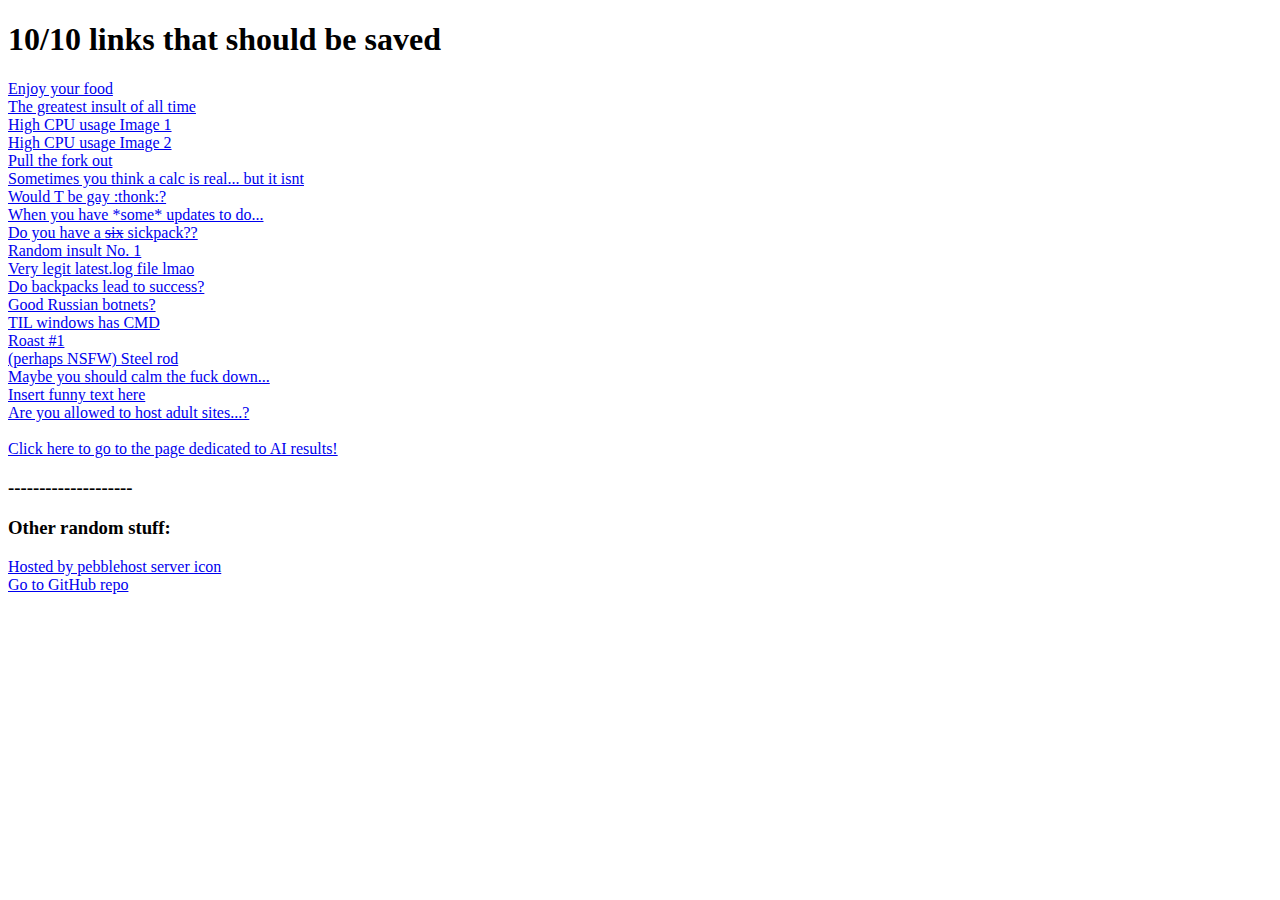
<file: index.html>
<!DOCTYPE html>
<html lang="en">
<head>
    <meta charset="UTF-8">
    <meta name="viewport" content="width=device-width, initial-scale=1.0">
    <meta name="description" content="Has funny quotes... maybe">
    <title>Kaashout's webpage</title>
    <meta content="Kaashout's webpage" property="og:title" />
    <meta content="Has funny quotes... maybe" property="og:description" />

    <meta content="https://img.kaashout.me" property="og:url" />
    <meta content="/saved/T_racist.jpg" property="og:image" />
    <link rel="stylesheet" href="styles.css">

</head>
<body>
    <h1>10/10 links that should be saved</h1>

    <!-- this is abysmal someone please save this atrocity -->
    <a href="/saved/ENJOY_YOUR_FOOD.png">Enjoy your food</a>
    <br>
    <a href="/saved/Greatest_insult_of_all_time.png">The greatest insult of all time</a>
    <br>
    <a href="/saved/High-CPU-1.png">High CPU usage Image 1</a>  
    <br>
    <a href="/saved/High-CPU-2.png">High CPU usage Image 2</a>
    <br>
    <a href="/saved/pull-the-fork.png"> Pull the fork out</a>
    <br>
    <a href="/saved/fake-calc-moment.png"> Sometimes you think a calc is real... but it isnt </a>
    <br>
    <a href="/saved/T_gay.png"> Would T be gay :thonk:? </a>
    <br>
    <a href="/saved/some-updates.png"> When you have *some* updates to do... </a>
    <br>
    <a href="/saved/sickpack.png"> Do you have a <del>six</del> sickpack?? </a>
    <br>
    <a href="/saved/insult-1.png">Random insult No. 1</a>
    <br>
    <a href="/saved/logs.png">Very legit latest.log file lmao</a>
    <br>
    <a href="/saved/T_backpack_success.png">Do backpacks lead to success?</a>
    <br>
    <a href="/saved/good-russian-stuff.png">Good Russian botnets?</a>
    <br>
    <a href="/saved/windows-or-linux.png">TIL windows has CMD</a>
    <br>
    <a href="/saved/roast-1.png">Roast #1</a>
    <br>
    <a href="/saved/NSFW_steel-rod.png">(perhaps NSFW) Steel rod</a>
    <br>
    <a href="/saved/calm-tf-down.png">Maybe you should calm the fuck down...</a>
    <br>
    <a href="/saved/random-version-change.png">Insert funny text here</a>
    <br>
    <a href="/saved/adult-site.png">Are you allowed to host adult sites...?</a>

    <br><br>
    <a href="/pebbleAItesting.html">Click here to go to the page dedicated to AI results!</a>
    <br>
    <h3> --------------------</h3>
    <h3>Other random stuff:</h3>
    <a href= "/saved/hosted-by-pebblehost.png"> Hosted by pebblehost server icon</a>
    <br>
    <a href= "/github.html"> Go to GitHub repo</a>

</body>
</html>
</file>
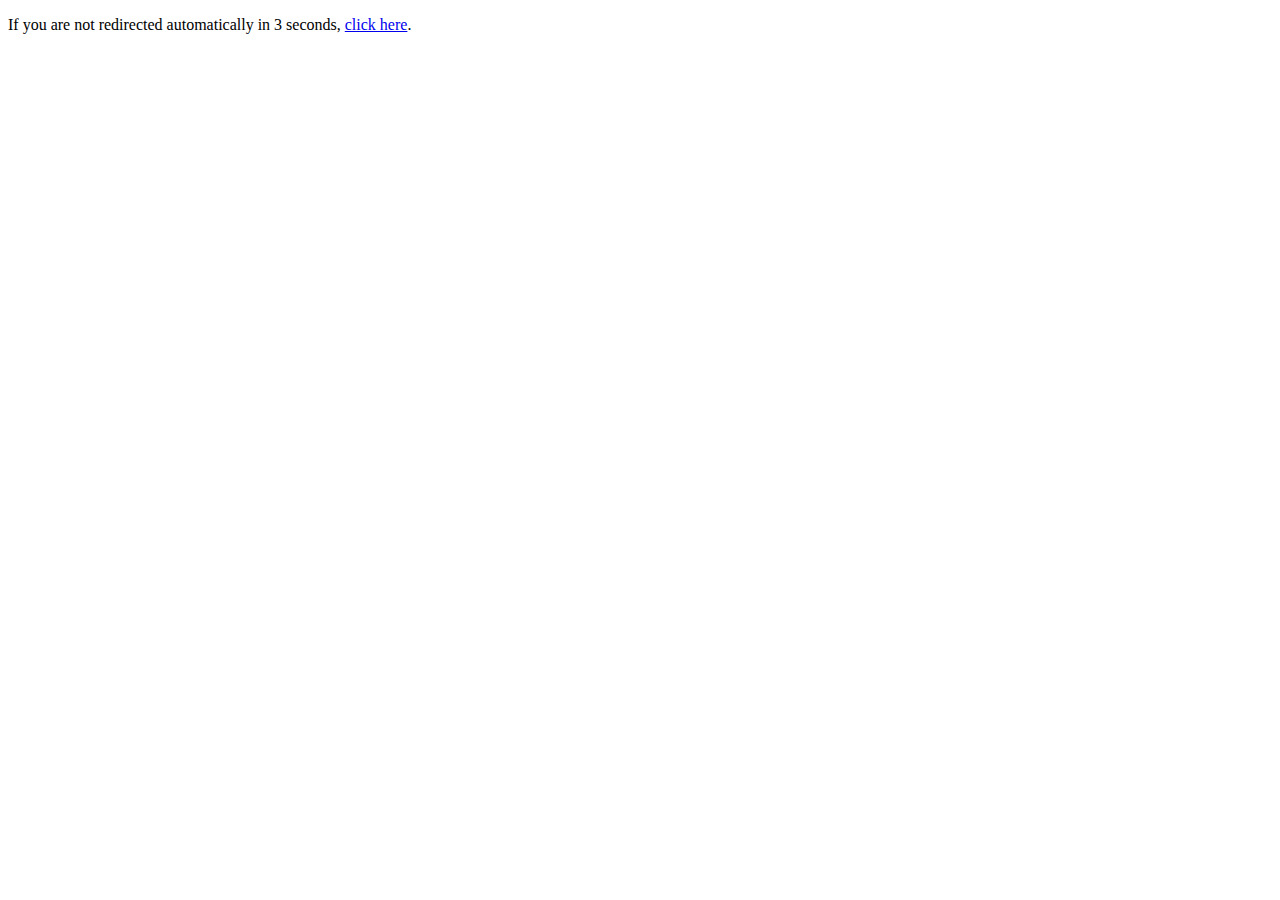
<file: github.html>
<!DOCTYPE html>
<html lang="en">
<head>
    <meta charset="UTF-8">
    <meta http-equiv="refresh" content="3;url=https://github.com/Jcodeerd/img-site">
    <title>Redirecting to GitHub</title>
    <link rel="stylesheet" href="styles.css">
</head>
<body>
    <p>If you are not redirected automatically in 3 seconds, <a href="https://github.com/Jcodeerd/img-site">click here</a>.</p>
</body>
</html>
</file>
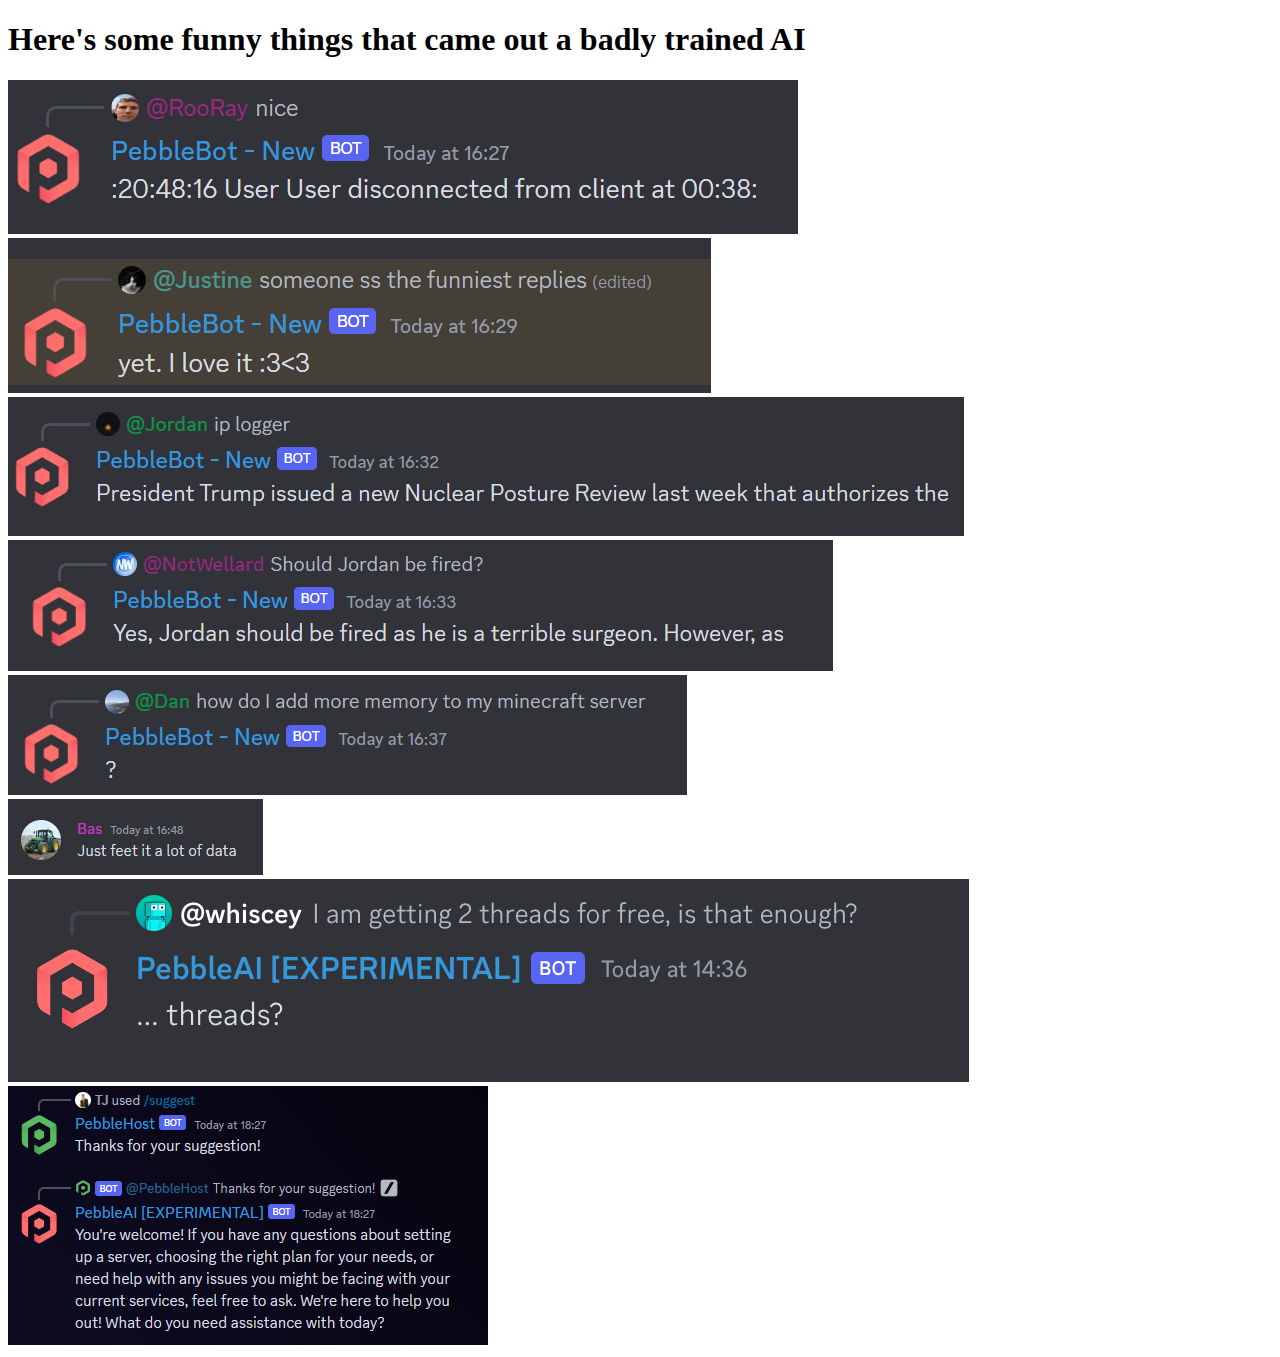
<file: pebbleAItesting.html>
<!DOCTYPE html>
<html lang="en">
<head>
    <meta charset="UTF-8">
    <meta name="viewport" content="width=device-width, initial-scale=1.0">
    <title>Kaashout's webpage - pebbleAI</title>
    <meta content="Kaashout's webpage - PebbleAI" property="og:title" /> 
    <meta content="Funny stuff with AI" property="og:description" />
    <meta content="https://img.kaashout.me/pebbleAItesting.html" property="og:url" />
    <meta content="https://img.kaashout.me/saved//ai-testing/disconnected.png" property="og:image" />
    <link rel="stylesheet" href="./styles.css">

</head>
<body>

<h1>Here's some funny things that came out a badly trained AI</h1>
<img src="./saved/ai-testing/disconnected.png"><br> 
<img src="./saved/ai-testing/pebblelove.png"><br>
<img src="./saved/ai-testing/trump_nuke.png"><br>
<img src="./saved/ai-testing/surgeon.png"><br>
<img src="./saved/ai-testing/no_memory.png"><br>
<img src="./saved/ai-testing/feeting_data.png"><br>
<img src="./saved/ai-testing/threads.png"><br>
<img src="./saved/ai-testing/pebblebot-reply.png"><br>

</body>
</html>
</file>
<file: styles.css>
* {
    font-family: Comic Sans MS;
}
</file>
